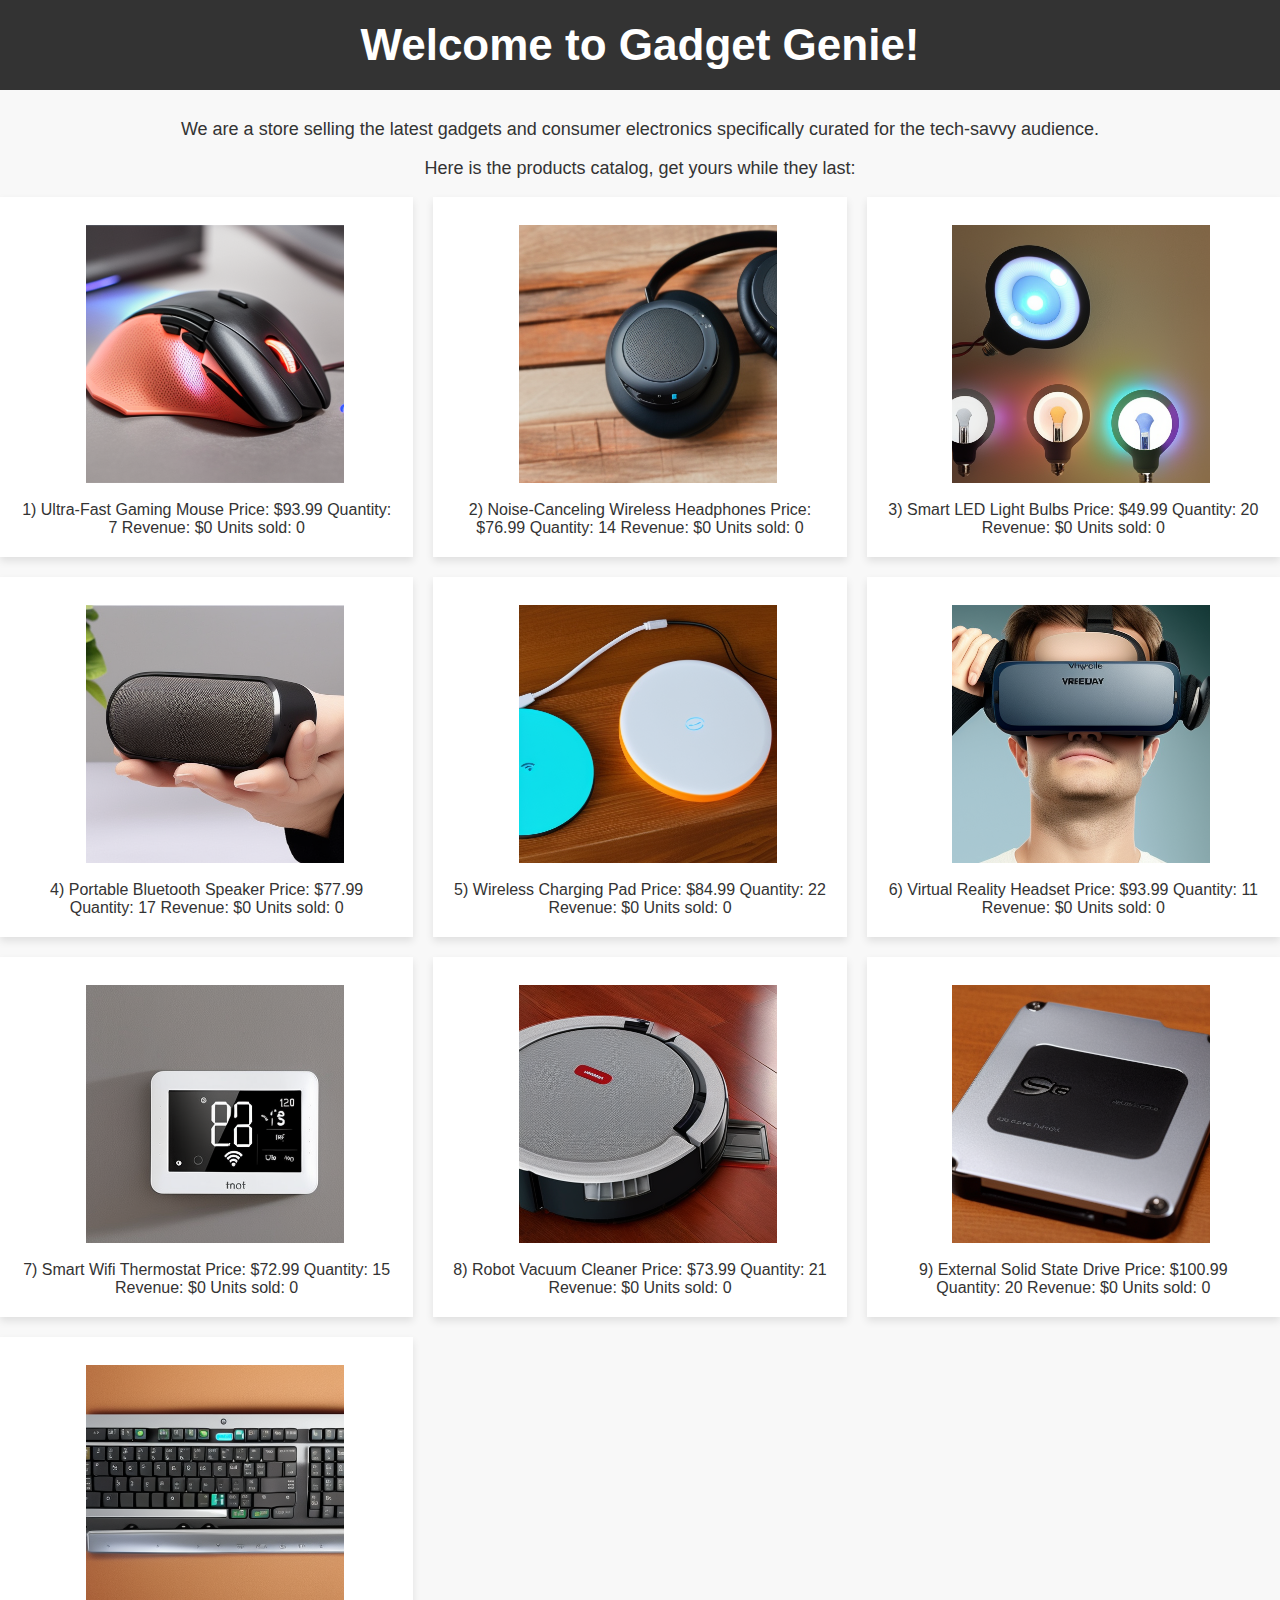
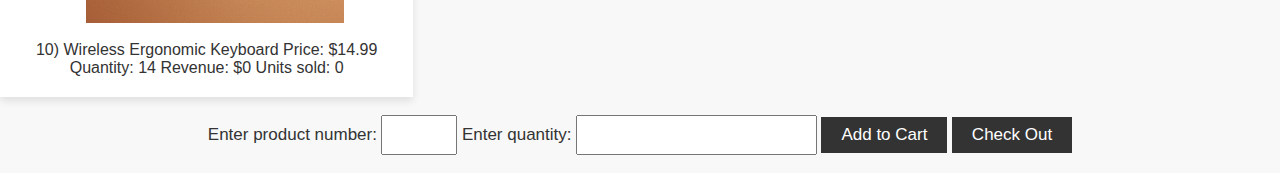
<file: index.html>
<head>
<!--
Problem: Online Shop Order Fulfillment


You are tasked with developing a program to streamline the order fulfillment process for an online shop.
The shop receives orders for various products, and your program should handle the following functionalities:


Inventory Management: Keep track of the available quantity of each product in the inventory.
                      When an order is placed, ensure that there is sufficient stock to fulfill the order.


Order Processing: Process the orders as they come in. Update the inventory quantity accordingly and
                  generate a confirmation email to the customer.


Stock Alerts: Monitor the inventory levels and generate alerts when the quantity of a product falls
              below a specified threshold. The alerts should provide the product name and the current
              quantity in stock.


Sales Analytics: Generate sales reports to track the performance of products. This report should include
                 information such as the total sales revenue, the best-selling products, and the
                 least-selling products.

// Rebuilt code after trying to split it for Github without success. I was worried I wouldnt be able to get the original code. 
It actually feels like some details are different but I am happy I was able to make it work again. 

-->
<title>Gadget Genie</title>
<link rel="stylesheet" href="assets/style.css">
</head>
<body>
    <div style="text-align: center;">
        <h1>Welcome to Gadget Genie!</h1>
        <p>We are a store selling the latest gadgets and consumer electronics specifically curated for the tech-savvy audience.</p>
        <p>Here is the products catalog, get yours while they last:</p>
        <div class="product-grid" id="productsCatalog"></div>
        <br>
        <label for="productNumber">Enter product number:</label>
        <input type="number" id="productNumber" min="1" max="10">
        <label for="quantity">Enter quantity:</label>
        <input type="number" id="quantity" min="1">
        <button onclick="processOrder()">Add to Cart</button>
        <button onclick="checkOut()">Check Out</button>
        <p id="orderStatus"></p>
        <p id="currentShoppingCart"></p>
        <p id="TotalCompra"></p>
        <p id="BestSeller"></p>
        <p id="WorstSeller"></p>
        <script src="assets/script.js"></script>
    </div>
</file>
<file: assets/style.css>
h1 {
    font-size: 44px;
    background-color: #333;
    color: #fff;
    padding: 20px;
}

p {
    font-size: 18px;
}

button {
    font-size: 17px;
    padding: 8px 20px;
}

input {
    font-size: 17px;
    padding: 8px;
}

label {
    font-size: 17px;
}

body {
    font-family: Arial, sans-serif;
    background-color: #f8f8f8;
    color: #333;
    margin: 0;
}

header {
    background-color: #333;
    color: #fff;
    text-align: center;
    padding: 20px;
}

.container {
    max-width: 1200px;
    margin: 0 auto;
    padding: 20px;
}

.product-grid {
    display: grid;
    grid-template-columns: repeat(3, 1fr);
    gap: 20px;
}

.product-card {
    background-color: #fff;
    box-shadow: 0 4px 8px rgba(0, 0, 0, 0.1);
    padding: 20px;
}

/*.product-image {
    width: 100%;
    height: 200px;
    object-fit: cover;
} */

.product-image {
    width: 100%;
    height: 258px; /* Reduced the height to fit better */
    object-fit: contain;
    padding: 8px;
  /* Using 'contain' instead of 'cover' to ensure the whole image is visible */
}

/* ... (previous CSS rules) ... */


.product-info {
    text-align: center;
    margin-top: 10px;
}

button {
    background-color: #333;
    color: #fff;
    border: none;
    padding: 8px 20px;
    cursor: pointer;
}

button:hover {
    background-color: #555;
}

.order-status {
    color: #007bff;
    font-weight: bold;
}

.total-compra {
    color: #28a745;
    font-weight: bold;
}

.best-seller {
    color: #dc3545;
    font-weight: bold;
}

.worst-seller {
    color: #ffc107;
    font-weight: bold;
}
</file>
